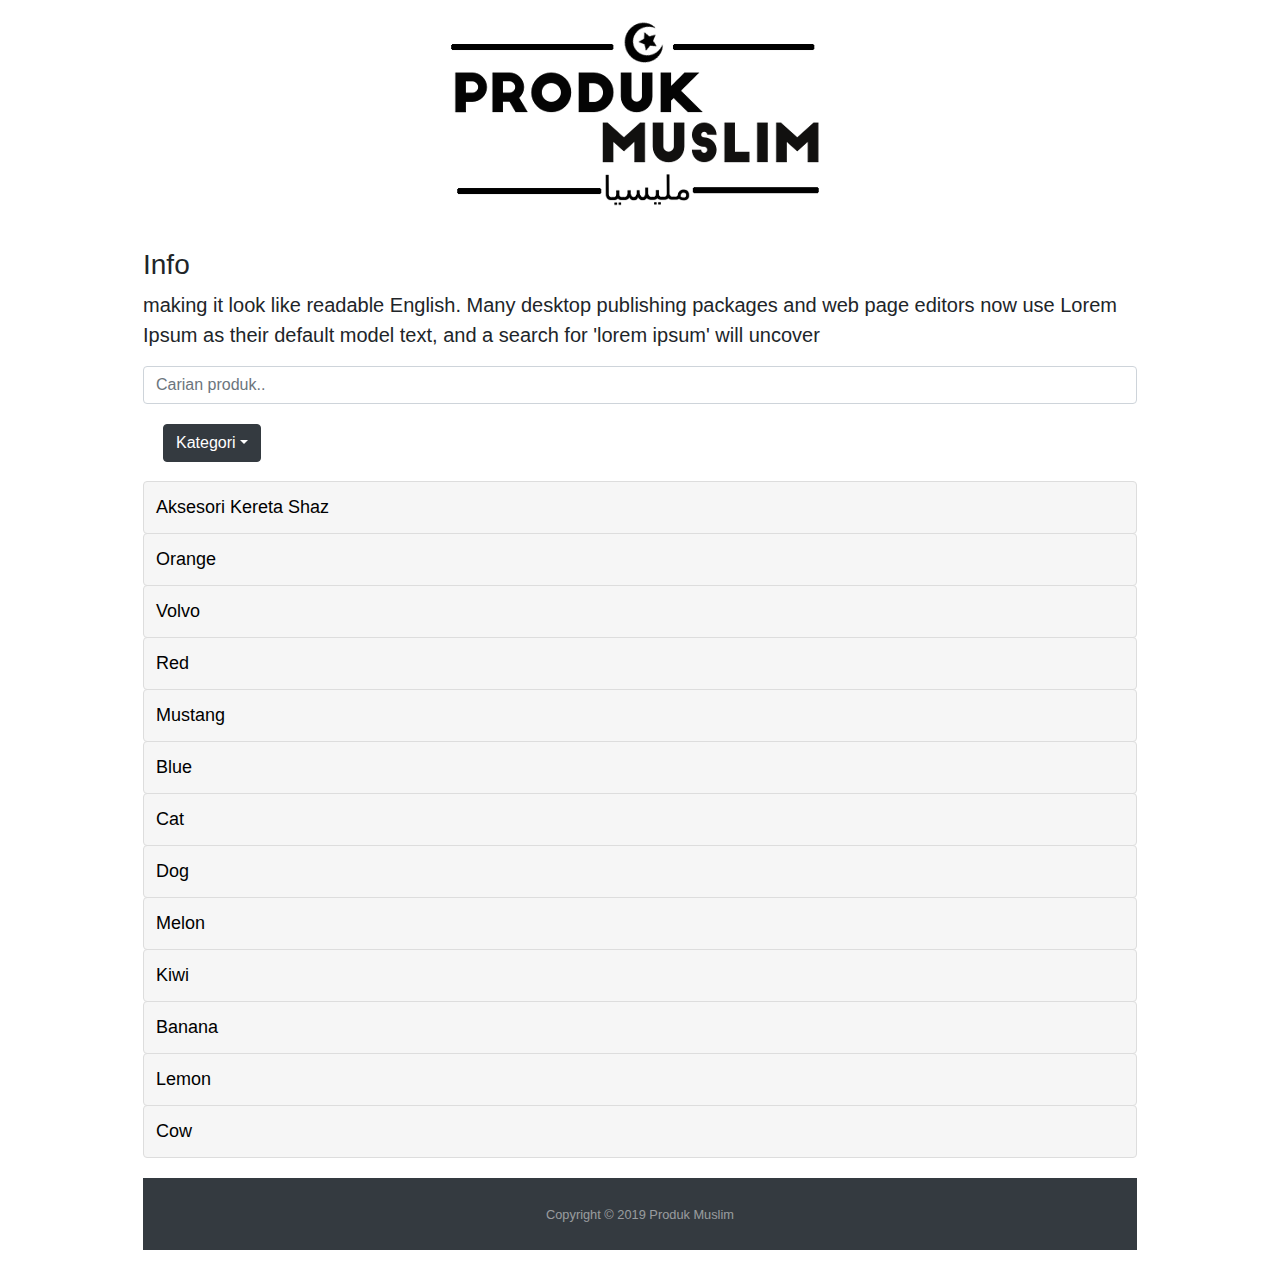
<file: index.html>
<!doctype html>
<html lang="en">

<head>
    <meta charset="utf-8">
    <meta name="viewport" content="width=device-width, initial-scale=1, shrink-to-fit=no">
    <meta name="description" content="Senarai produk muslim malaysia">
    <title>Produk Muslim</title>


    <!-- Stylesheet -->
    <link rel="stylesheet" href="css/bootstrap.min.css">
    <link rel="stylesheet" href="css/all.min.css">
    <!-- Custom Stylesheet after this line -->
    <link rel="stylesheet" href="css/style.css">

</head>

<body>
    <header>
    <div class="bg-color d-flex justify-content-center p-3 px-md-4 mb-3 bg-white ">

        <a href="index.html"><img src="LogoMuslim.png" class="rounded" alt="LogoMuslim"> </a>

    </div>
    </header>
    <div class="container ">
        <h3>Info</h3>
        <p class="lead">making it look like readable English. Many desktop publishing packages and web page editors now use Lorem Ipsum as their default model text, and a search for 'lorem ipsum' will uncover</p>

        <div class="form-group">
            <input type="text" class="form-control" id="myInput" onkeyup="myFunction()" placeholder="Carian produk.."
                title="Type in a name">
            <div>

                <div class="dropdown ">
                    <button onclick="myFunction2()" class="dropbtn btn btn-dark dropdown-toggle ">Kategori</button>
                    <div id="myDropdown" class="dropdown-content ">
                        <a href="#" class="btn active" onclick="filterSelection('all')"> Semua</a>
                        <a href="#" class="btn" onclick="filterSelection('cars')"> Cars</a>
                        <a href="#" class="btn" onclick="filterSelection('animals')"> Animals</a>
                        <a href="#" class="btn" onclick="filterSelection('fruits')"> Fruits</a>
                        <a href="#" class="btn" onclick="filterSelection('colors')"> Colors</a>

                    </div>


                </div>
                



                <ul class="list-group" id="myUL">

                    <li><a href="aksesorikeretashaz.html" class="list-group-item filterDiv cars">Aksesori Kereta Shaz</a></li>
                    <li><a href="#" class="list-group-item filterDiv colors fruits">Orange</a></li>
                    <li><a href="#" class="list-group-item filterDiv cars">Volvo</a></li>
                    <li><a href="#" class="list-group-item filterDiv colors">Red</a></li>
                    <li><a href="#" class="list-group-item filterDiv cars animals">Mustang</a></li>
                    <li><a href="#" class="list-group-item filterDiv colors">Blue</a></li>
                    <li><a href="#" class="list-group-item filterDiv animals">Cat</a></li>
                    <li><a href="#" class="list-group-item filterDiv animals">Dog</a></li>
                    <li><a href="#" class="list-group-item filterDiv fruits">Melon</a></li>
                    <li><a href="#" class="list-group-item filterDiv fruits animals">Kiwi</a></li>
                    <li><a href="#" class="list-group-item filterDiv fruits">Banana</a></li>
                    <li><a href="#" class="list-group-item filterDiv fruits">Lemon</a></li>
                    <li><a href="#" class="list-group-item filterDiv animals">Cow</a></li>

                </ul>


            </div>
            <footer  class="py-4 bg-dark text-white-50">
                <div class="container text-center">
                  <small>Copyright &copy; 2019 Produk Muslim</small>
                </div>
              </footer>

                <!-- Scripts -->
                <script src="js/jquery-3.3.1.min.js"></script>
                <script src="js/popper.min.js"></script>
                <script src="js/bootstrap.min.js"></script>
                <script src="js/app.js"></script>




</body>

</html>
</file>
<file: css/style.css>
@media (min-width: 1200px) {
    .container {
        max-width: 80%;
    }
  
}


#myUL {
    list-style-type: none;
    padding: 0;
    margin: 0;
}

#myUL li a {

    text-decoration: none;

}

#myUL li a:hover:not(.header) {
    color:white;
    background-color: rgb(23, 24, 23);
}

.filterDiv {
    border: 1px solid #ddd;
    margin-top: -1px;
    /* Prevent double borders */
    background-color: #f6f6f6;
    padding: 12px;
    text-decoration: none;
    font-size: 18px;
    color: black;
    display: none;
}

.show {
    display: block;
}



/*DROPDOWN*/


#myInput:focus {
    outline: 3px solid #ddd;
}

.dropdown {
    margin: 20px;
    position: relative;
    display: inline-block;
}

.dropdown-content {
    display: none;
    position: absolute;
    background-color: #f6f6f6;
    min-width: 230px;
    overflow: auto;
    border: 1px solid #ddd;
    z-index: 1;
}

.dropdown-content a {
    color: black;
    padding: 12px 16px;
    text-decoration: none;
    display: block;
}

.dropdown a:hover {
    color:white;
    background-color: rgb(12, 12, 12);
}

.show {
    display: block;
}

footer{
    margin-top:20px;
}

.fa {
    padding: 20px;
    font-size: 25px;
    width: 100px;
    text-align: center;
    text-decoration: none;
    margin: 5px 2px;
  }
  
  .fa:hover {
      opacity: 0.7;
  }
  
  .fa-facebook {
    background: #3B5998;
    color: white;
  }
  
  .fa-twitter {
    background: #55ACEE;
    color: white;
  }

  .fa-youtube {
    background: #bb0000;
    color: white;
  }
  
  .fa-instagram {
    background: #125688;
    color: white;
  }
</file>
<file: css/all.min.css>
.fa,.fab,.fal,.far,.fas{-moz-osx-font-smoothing:grayscale;-webkit-font-smoothing:antialiased;display:inline-block;font-style:normal;font-variant:normal;text-rendering:auto;line-height:1}.fa-lg{font-size:1.33333em;line-height:.75em;vertical-align:-.0667em}.fa-xs{font-size:.75em}.fa-sm{font-size:.875em}.fa-1x{font-size:1em}.fa-2x{font-size:2em}.fa-3x{font-size:3em}.fa-4x{font-size:4em}.fa-5x{font-size:5em}.fa-6x{font-size:6em}.fa-7x{font-size:7em}.fa-8x{font-size:8em}.fa-9x{font-size:9em}.fa-10x{font-size:10em}.fa-fw{text-align:center;width:1.25em}.fa-ul{list-style-type:none;margin-left:2.5em;padding-left:0}.fa-ul>li{position:relative}.fa-li{left:-2em;position:absolute;text-align:center;width:2em;line-height:inherit}.fa-border{border:.08em solid #eee;border-radius:.1em;padding:.2em .25em .15em}.fa-pull-left{float:left}.fa-pull-right{float:right}.fa.fa-pull-left,.fab.fa-pull-left,.fal.fa-pull-left,.far.fa-pull-left,.fas.fa-pull-left{margin-right:.3em}.fa.fa-pull-right,.fab.fa-pull-right,.fal.fa-pull-right,.far.fa-pull-right,.fas.fa-pull-right{margin-left:.3em}.fa-spin{animation:fa-spin 2s infinite linear}.fa-pulse{animation:fa-spin 1s infinite steps(8)}@keyframes fa-spin{0%{transform:rotate(0deg)}to{transform:rotate(1turn)}}.fa-rotate-90{-ms-filter:"progid:DXImageTransform.Microsoft.BasicImage(rotation=1)";transform:rotate(90deg)}.fa-rotate-180{-ms-filter:"progid:DXImageTransform.Microsoft.BasicImage(rotation=2)";transform:rotate(180deg)}.fa-rotate-270{-ms-filter:"progid:DXImageTransform.Microsoft.BasicImage(rotation=3)";transform:rotate(270deg)}.fa-flip-horizontal{-ms-filter:"progid:DXImageTransform.Microsoft.BasicImage(rotation=0, mirror=1)";transform:scaleX(-1)}.fa-flip-vertical{transform:scaleY(-1)}.fa-flip-both,.fa-flip-horizontal.fa-flip-vertical,.fa-flip-vertical{-ms-filter:"progid:DXImageTransform.Microsoft.BasicImage(rotation=2, mirror=1)"}.fa-flip-both,.fa-flip-horizontal.fa-flip-vertical{transform:scale(-1)}:root .fa-flip-both,:root .fa-flip-horizontal,:root .fa-flip-vertical,:root .fa-rotate-90,:root .fa-rotate-180,:root .fa-rotate-270{filter:none}.fa-stack{display:inline-block;height:2em;line-height:2em;position:relative;vertical-align:middle;width:2.5em}.fa-stack-1x,.fa-stack-2x{left:0;position:absolute;text-align:center;width:100%}.fa-stack-1x{line-height:inherit}.fa-stack-2x{font-size:2em}.fa-inverse{color:#fff}.fa-500px:before{content:"\f26e"}.fa-accessible-icon:before{content:"\f368"}.fa-accusoft:before{content:"\f369"}.fa-acquisitions-incorporated:before{content:"\f6af"}.fa-ad:before{content:"\f641"}.fa-address-book:before{content:"\f2b9"}.fa-address-card:before{content:"\f2bb"}.fa-adjust:before{content:"\f042"}.fa-adn:before{content:"\f170"}.fa-adobe:before{content:"\f778"}.fa-adversal:before{content:"\f36a"}.fa-affiliatetheme:before{content:"\f36b"}.fa-air-freshener:before{content:"\f5d0"}.fa-algolia:before{content:"\f36c"}.fa-align-center:before{content:"\f037"}.fa-align-justify:before{content:"\f039"}.fa-align-left:before{content:"\f036"}.fa-align-right:before{content:"\f038"}.fa-alipay:before{content:"\f642"}.fa-allergies:before{content:"\f461"}.fa-amazon:before{content:"\f270"}.fa-amazon-pay:before{content:"\f42c"}.fa-ambulance:before{content:"\f0f9"}.fa-american-sign-language-interpreting:before{content:"\f2a3"}.fa-amilia:before{content:"\f36d"}.fa-anchor:before{content:"\f13d"}.fa-android:before{content:"\f17b"}.fa-angellist:before{content:"\f209"}.fa-angle-double-down:before{content:"\f103"}.fa-angle-double-left:before{content:"\f100"}.fa-angle-double-right:before{content:"\f101"}.fa-angle-double-up:before{content:"\f102"}.fa-angle-down:before{content:"\f107"}.fa-angle-left:before{content:"\f104"}.fa-angle-right:before{content:"\f105"}.fa-angle-up:before{content:"\f106"}.fa-angry:before{content:"\f556"}.fa-angrycreative:before{content:"\f36e"}.fa-angular:before{content:"\f420"}.fa-ankh:before{content:"\f644"}.fa-app-store:before{content:"\f36f"}.fa-app-store-ios:before{content:"\f370"}.fa-apper:before{content:"\f371"}.fa-apple:before{content:"\f179"}.fa-apple-alt:before{content:"\f5d1"}.fa-apple-pay:before{content:"\f415"}.fa-archive:before{content:"\f187"}.fa-archway:before{content:"\f557"}.fa-arrow-alt-circle-down:before{content:"\f358"}.fa-arrow-alt-circle-left:before{content:"\f359"}.fa-arrow-alt-circle-right:before{content:"\f35a"}.fa-arrow-alt-circle-up:before{content:"\f35b"}.fa-arrow-circle-down:before{content:"\f0ab"}.fa-arrow-circle-left:before{content:"\f0a8"}.fa-arrow-circle-right:before{content:"\f0a9"}.fa-arrow-circle-up:before{content:"\f0aa"}.fa-arrow-down:before{content:"\f063"}.fa-arrow-left:before{content:"\f060"}.fa-arrow-right:before{content:"\f061"}.fa-arrow-up:before{content:"\f062"}.fa-arrows-alt:before{content:"\f0b2"}.fa-arrows-alt-h:before{content:"\f337"}.fa-arrows-alt-v:before{content:"\f338"}.fa-artstation:before{content:"\f77a"}.fa-assistive-listening-systems:before{content:"\f2a2"}.fa-asterisk:before{content:"\f069"}.fa-asymmetrik:before{content:"\f372"}.fa-at:before{content:"\f1fa"}.fa-atlas:before{content:"\f558"}.fa-atlassian:before{content:"\f77b"}.fa-atom:before{content:"\f5d2"}.fa-audible:before{content:"\f373"}.fa-audio-description:before{content:"\f29e"}.fa-autoprefixer:before{content:"\f41c"}.fa-avianex:before{content:"\f374"}.fa-aviato:before{content:"\f421"}.fa-award:before{content:"\f559"}.fa-aws:before{content:"\f375"}.fa-baby:before{content:"\f77c"}.fa-baby-carriage:before{content:"\f77d"}.fa-backspace:before{content:"\f55a"}.fa-backward:before{content:"\f04a"}.fa-bacon:before{content:"\f7e5"}.fa-balance-scale:before{content:"\f24e"}.fa-ban:before{content:"\f05e"}.fa-band-aid:before{content:"\f462"}.fa-bandcamp:before{content:"\f2d5"}.fa-barcode:before{content:"\f02a"}.fa-bars:before{content:"\f0c9"}.fa-baseball-ball:before{content:"\f433"}.fa-basketball-ball:before{content:"\f434"}.fa-bath:before{content:"\f2cd"}.fa-battery-empty:before{content:"\f244"}.fa-battery-full:before{content:"\f240"}.fa-battery-half:before{content:"\f242"}.fa-battery-quarter:before{content:"\f243"}.fa-battery-three-quarters:before{content:"\f241"}.fa-bed:before{content:"\f236"}.fa-beer:before{content:"\f0fc"}.fa-behance:before{content:"\f1b4"}.fa-behance-square:before{content:"\f1b5"}.fa-bell:before{content:"\f0f3"}.fa-bell-slash:before{content:"\f1f6"}.fa-bezier-curve:before{content:"\f55b"}.fa-bible:before{content:"\f647"}.fa-bicycle:before{content:"\f206"}.fa-bimobject:before{content:"\f378"}.fa-binoculars:before{content:"\f1e5"}.fa-biohazard:before{content:"\f780"}.fa-birthday-cake:before{content:"\f1fd"}.fa-bitbucket:before{content:"\f171"}.fa-bitcoin:before{content:"\f379"}.fa-bity:before{content:"\f37a"}.fa-black-tie:before{content:"\f27e"}.fa-blackberry:before{content:"\f37b"}.fa-blender:before{content:"\f517"}.fa-blender-phone:before{content:"\f6b6"}.fa-blind:before{content:"\f29d"}.fa-blog:before{content:"\f781"}.fa-blogger:before{content:"\f37c"}.fa-blogger-b:before{content:"\f37d"}.fa-bluetooth:before{content:"\f293"}.fa-bluetooth-b:before{content:"\f294"}.fa-bold:before{content:"\f032"}.fa-bolt:before{content:"\f0e7"}.fa-bomb:before{content:"\f1e2"}.fa-bone:before{content:"\f5d7"}.fa-bong:before{content:"\f55c"}.fa-book:before{content:"\f02d"}.fa-book-dead:before{content:"\f6b7"}.fa-book-medical:before{content:"\f7e6"}.fa-book-open:before{content:"\f518"}.fa-book-reader:before{content:"\f5da"}.fa-bookmark:before{content:"\f02e"}.fa-bowling-ball:before{content:"\f436"}.fa-box:before{content:"\f466"}.fa-box-open:before{content:"\f49e"}.fa-boxes:before{content:"\f468"}.fa-braille:before{content:"\f2a1"}.fa-brain:before{content:"\f5dc"}.fa-bread-slice:before{content:"\f7ec"}.fa-briefcase:before{content:"\f0b1"}.fa-briefcase-medical:before{content:"\f469"}.fa-broadcast-tower:before{content:"\f519"}.fa-broom:before{content:"\f51a"}.fa-brush:before{content:"\f55d"}.fa-btc:before{content:"\f15a"}.fa-bug:before{content:"\f188"}.fa-building:before{content:"\f1ad"}.fa-bullhorn:before{content:"\f0a1"}.fa-bullseye:before{content:"\f140"}.fa-burn:before{content:"\f46a"}.fa-buromobelexperte:before{content:"\f37f"}.fa-bus:before{content:"\f207"}.fa-bus-alt:before{content:"\f55e"}.fa-business-time:before{content:"\f64a"}.fa-buysellads:before{content:"\f20d"}.fa-calculator:before{content:"\f1ec"}.fa-calendar:before{content:"\f133"}.fa-calendar-alt:before{content:"\f073"}.fa-calendar-check:before{content:"\f274"}.fa-calendar-day:before{content:"\f783"}.fa-calendar-minus:before{content:"\f272"}.fa-calendar-plus:before{content:"\f271"}.fa-calendar-times:before{content:"\f273"}.fa-calendar-week:before{content:"\f784"}.fa-camera:before{content:"\f030"}.fa-camera-retro:before{content:"\f083"}.fa-campground:before{content:"\f6bb"}.fa-canadian-maple-leaf:before{content:"\f785"}.fa-candy-cane:before{content:"\f786"}.fa-cannabis:before{content:"\f55f"}.fa-capsules:before{content:"\f46b"}.fa-car:before{content:"\f1b9"}.fa-car-alt:before{content:"\f5de"}.fa-car-battery:before{content:"\f5df"}.fa-car-crash:before{content:"\f5e1"}.fa-car-side:before{content:"\f5e4"}.fa-caret-down:before{content:"\f0d7"}.fa-caret-left:before{content:"\f0d9"}.fa-caret-right:before{content:"\f0da"}.fa-caret-square-down:before{content:"\f150"}.fa-caret-square-left:before{content:"\f191"}.fa-caret-square-right:before{content:"\f152"}.fa-caret-square-up:before{content:"\f151"}.fa-caret-up:before{content:"\f0d8"}.fa-carrot:before{content:"\f787"}.fa-cart-arrow-down:before{content:"\f218"}.fa-cart-plus:before{content:"\f217"}.fa-cash-register:before{content:"\f788"}.fa-cat:before{content:"\f6be"}.fa-cc-amazon-pay:before{content:"\f42d"}.fa-cc-amex:before{content:"\f1f3"}.fa-cc-apple-pay:before{content:"\f416"}.fa-cc-diners-club:before{content:"\f24c"}.fa-cc-discover:before{content:"\f1f2"}.fa-cc-jcb:before{content:"\f24b"}.fa-cc-mastercard:before{content:"\f1f1"}.fa-cc-paypal:before{content:"\f1f4"}.fa-cc-stripe:before{content:"\f1f5"}.fa-cc-visa:before{content:"\f1f0"}.fa-centercode:before{content:"\f380"}.fa-centos:before{content:"\f789"}.fa-certificate:before{content:"\f0a3"}.fa-chair:before{content:"\f6c0"}.fa-chalkboard:before{content:"\f51b"}.fa-chalkboard-teacher:before{content:"\f51c"}.fa-charging-station:before{content:"\f5e7"}.fa-chart-area:before{content:"\f1fe"}.fa-chart-bar:before{content:"\f080"}.fa-chart-line:before{content:"\f201"}.fa-chart-pie:before{content:"\f200"}.fa-check:before{content:"\f00c"}.fa-check-circle:before{content:"\f058"}.fa-check-double:before{content:"\f560"}.fa-check-square:before{content:"\f14a"}.fa-cheese:before{content:"\f7ef"}.fa-chess:before{content:"\f439"}.fa-chess-bishop:before{content:"\f43a"}.fa-chess-board:before{content:"\f43c"}.fa-chess-king:before{content:"\f43f"}.fa-chess-knight:before{content:"\f441"}.fa-chess-pawn:before{content:"\f443"}.fa-chess-queen:before{content:"\f445"}.fa-chess-rook:before{content:"\f447"}.fa-chevron-circle-down:before{content:"\f13a"}.fa-chevron-circle-left:before{content:"\f137"}.fa-chevron-circle-right:before{content:"\f138"}.fa-chevron-circle-up:before{content:"\f139"}.fa-chevron-down:before{content:"\f078"}.fa-chevron-left:before{content:"\f053"}.fa-chevron-right:before{content:"\f054"}.fa-chevron-up:before{content:"\f077"}.fa-child:before{content:"\f1ae"}.fa-chrome:before{content:"\f268"}.fa-church:before{content:"\f51d"}.fa-circle:before{content:"\f111"}.fa-circle-notch:before{content:"\f1ce"}.fa-city:before{content:"\f64f"}.fa-clinic-medical:before{content:"\f7f2"}.fa-clipboard:before{content:"\f328"}.fa-clipboard-check:before{content:"\f46c"}.fa-clipboard-list:before{content:"\f46d"}.fa-clock:before{content:"\f017"}.fa-clone:before{content:"\f24d"}.fa-closed-captioning:before{content:"\f20a"}.fa-cloud:before{content:"\f0c2"}.fa-cloud-download-alt:before{content:"\f381"}.fa-cloud-meatball:before{content:"\f73b"}.fa-cloud-moon:before{content:"\f6c3"}.fa-cloud-moon-rain:before{content:"\f73c"}.fa-cloud-rain:before{content:"\f73d"}.fa-cloud-showers-heavy:before{content:"\f740"}.fa-cloud-sun:before{content:"\f6c4"}.fa-cloud-sun-rain:before{content:"\f743"}.fa-cloud-upload-alt:before{content:"\f382"}.fa-cloudscale:before{content:"\f383"}.fa-cloudsmith:before{content:"\f384"}.fa-cloudversify:before{content:"\f385"}.fa-cocktail:before{content:"\f561"}.fa-code:before{content:"\f121"}.fa-code-branch:before{content:"\f126"}.fa-codepen:before{content:"\f1cb"}.fa-codiepie:before{content:"\f284"}.fa-coffee:before{content:"\f0f4"}.fa-cog:before{content:"\f013"}.fa-cogs:before{content:"\f085"}.fa-coins:before{content:"\f51e"}.fa-columns:before{content:"\f0db"}.fa-comment:before{content:"\f075"}.fa-comment-alt:before{content:"\f27a"}.fa-comment-dollar:before{content:"\f651"}.fa-comment-dots:before{content:"\f4ad"}.fa-comment-medical:before{content:"\f7f5"}.fa-comment-slash:before{content:"\f4b3"}.fa-comments:before{content:"\f086"}.fa-comments-dollar:before{content:"\f653"}.fa-compact-disc:before{content:"\f51f"}.fa-compass:before{content:"\f14e"}.fa-compress:before{content:"\f066"}.fa-compress-arrows-alt:before{content:"\f78c"}.fa-concierge-bell:before{content:"\f562"}.fa-confluence:before{content:"\f78d"}.fa-connectdevelop:before{content:"\f20e"}.fa-contao:before{content:"\f26d"}.fa-cookie:before{content:"\f563"}.fa-cookie-bite:before{content:"\f564"}.fa-copy:before{content:"\f0c5"}.fa-copyright:before{content:"\f1f9"}.fa-couch:before{content:"\f4b8"}.fa-cpanel:before{content:"\f388"}.fa-creative-commons:before{content:"\f25e"}.fa-creative-commons-by:before{content:"\f4e7"}.fa-creative-commons-nc:before{content:"\f4e8"}.fa-creative-commons-nc-eu:before{content:"\f4e9"}.fa-creative-commons-nc-jp:before{content:"\f4ea"}.fa-creative-commons-nd:before{content:"\f4eb"}.fa-creative-commons-pd:before{content:"\f4ec"}.fa-creative-commons-pd-alt:before{content:"\f4ed"}.fa-creative-commons-remix:before{content:"\f4ee"}.fa-creative-commons-sa:before{content:"\f4ef"}.fa-creative-commons-sampling:before{content:"\f4f0"}.fa-creative-commons-sampling-plus:before{content:"\f4f1"}.fa-creative-commons-share:before{content:"\f4f2"}.fa-creative-commons-zero:before{content:"\f4f3"}.fa-credit-card:before{content:"\f09d"}.fa-critical-role:before{content:"\f6c9"}.fa-crop:before{content:"\f125"}.fa-crop-alt:before{content:"\f565"}.fa-cross:before{content:"\f654"}.fa-crosshairs:before{content:"\f05b"}.fa-crow:before{content:"\f520"}.fa-crown:before{content:"\f521"}.fa-crutch:before{content:"\f7f7"}.fa-css3:before{content:"\f13c"}.fa-css3-alt:before{content:"\f38b"}.fa-cube:before{content:"\f1b2"}.fa-cubes:before{content:"\f1b3"}.fa-cut:before{content:"\f0c4"}.fa-cuttlefish:before{content:"\f38c"}.fa-d-and-d:before{content:"\f38d"}.fa-d-and-d-beyond:before{content:"\f6ca"}.fa-dashcube:before{content:"\f210"}.fa-database:before{content:"\f1c0"}.fa-deaf:before{content:"\f2a4"}.fa-delicious:before{content:"\f1a5"}.fa-democrat:before{content:"\f747"}.fa-deploydog:before{content:"\f38e"}.fa-deskpro:before{content:"\f38f"}.fa-desktop:before{content:"\f108"}.fa-dev:before{content:"\f6cc"}.fa-deviantart:before{content:"\f1bd"}.fa-dharmachakra:before{content:"\f655"}.fa-dhl:before{content:"\f790"}.fa-diagnoses:before{content:"\f470"}.fa-diaspora:before{content:"\f791"}.fa-dice:before{content:"\f522"}.fa-dice-d20:before{content:"\f6cf"}.fa-dice-d6:before{content:"\f6d1"}.fa-dice-five:before{content:"\f523"}.fa-dice-four:before{content:"\f524"}.fa-dice-one:before{content:"\f525"}.fa-dice-six:before{content:"\f526"}.fa-dice-three:before{content:"\f527"}.fa-dice-two:before{content:"\f528"}.fa-digg:before{content:"\f1a6"}.fa-digital-ocean:before{content:"\f391"}.fa-digital-tachograph:before{content:"\f566"}.fa-directions:before{content:"\f5eb"}.fa-discord:before{content:"\f392"}.fa-discourse:before{content:"\f393"}.fa-divide:before{content:"\f529"}.fa-dizzy:before{content:"\f567"}.fa-dna:before{content:"\f471"}.fa-dochub:before{content:"\f394"}.fa-docker:before{content:"\f395"}.fa-dog:before{content:"\f6d3"}.fa-dollar-sign:before{content:"\f155"}.fa-dolly:before{content:"\f472"}.fa-dolly-flatbed:before{content:"\f474"}.fa-donate:before{content:"\f4b9"}.fa-door-closed:before{content:"\f52a"}.fa-door-open:before{content:"\f52b"}.fa-dot-circle:before{content:"\f192"}.fa-dove:before{content:"\f4ba"}.fa-download:before{content:"\f019"}.fa-draft2digital:before{content:"\f396"}.fa-drafting-compass:before{content:"\f568"}.fa-dragon:before{content:"\f6d5"}.fa-draw-polygon:before{content:"\f5ee"}.fa-dribbble:before{content:"\f17d"}.fa-dribbble-square:before{content:"\f397"}.fa-dropbox:before{content:"\f16b"}.fa-drum:before{content:"\f569"}.fa-drum-steelpan:before{content:"\f56a"}.fa-drumstick-bite:before{content:"\f6d7"}.fa-drupal:before{content:"\f1a9"}.fa-dumbbell:before{content:"\f44b"}.fa-dumpster:before{content:"\f793"}.fa-dumpster-fire:before{content:"\f794"}.fa-dungeon:before{content:"\f6d9"}.fa-dyalog:before{content:"\f399"}.fa-earlybirds:before{content:"\f39a"}.fa-ebay:before{content:"\f4f4"}.fa-edge:before{content:"\f282"}.fa-edit:before{content:"\f044"}.fa-egg:before{content:"\f7fb"}.fa-eject:before{content:"\f052"}.fa-elementor:before{content:"\f430"}.fa-ellipsis-h:before{content:"\f141"}.fa-ellipsis-v:before{content:"\f142"}.fa-ello:before{content:"\f5f1"}.fa-ember:before{content:"\f423"}.fa-empire:before{content:"\f1d1"}.fa-envelope:before{content:"\f0e0"}.fa-envelope-open:before{content:"\f2b6"}.fa-envelope-open-text:before{content:"\f658"}.fa-envelope-square:before{content:"\f199"}.fa-envira:before{content:"\f299"}.fa-equals:before{content:"\f52c"}.fa-eraser:before{content:"\f12d"}.fa-erlang:before{content:"\f39d"}.fa-ethereum:before{content:"\f42e"}.fa-ethernet:before{content:"\f796"}.fa-etsy:before{content:"\f2d7"}.fa-euro-sign:before{content:"\f153"}.fa-exchange-alt:before{content:"\f362"}.fa-exclamation:before{content:"\f12a"}.fa-exclamation-circle:before{content:"\f06a"}.fa-exclamation-triangle:before{content:"\f071"}.fa-expand:before{content:"\f065"}.fa-expand-arrows-alt:before{content:"\f31e"}.fa-expeditedssl:before{content:"\f23e"}.fa-external-link-alt:before{content:"\f35d"}.fa-external-link-square-alt:before{content:"\f360"}.fa-eye:before{content:"\f06e"}.fa-eye-dropper:before{content:"\f1fb"}.fa-eye-slash:before{content:"\f070"}.fa-facebook:before{content:"\f09a"}.fa-facebook-f:before{content:"\f39e"}.fa-facebook-messenger:before{content:"\f39f"}.fa-facebook-square:before{content:"\f082"}.fa-fantasy-flight-games:before{content:"\f6dc"}.fa-fast-backward:before{content:"\f049"}.fa-fast-forward:before{content:"\f050"}.fa-fax:before{content:"\f1ac"}.fa-feather:before{content:"\f52d"}.fa-feather-alt:before{content:"\f56b"}.fa-fedex:before{content:"\f797"}.fa-fedora:before{content:"\f798"}.fa-female:before{content:"\f182"}.fa-fighter-jet:before{content:"\f0fb"}.fa-figma:before{content:"\f799"}.fa-file:before{content:"\f15b"}.fa-file-alt:before{content:"\f15c"}.fa-file-archive:before{content:"\f1c6"}.fa-file-audio:before{content:"\f1c7"}.fa-file-code:before{content:"\f1c9"}.fa-file-contract:before{content:"\f56c"}.fa-file-csv:before{content:"\f6dd"}.fa-file-download:before{content:"\f56d"}.fa-file-excel:before{content:"\f1c3"}.fa-file-export:before{content:"\f56e"}.fa-file-image:before{content:"\f1c5"}.fa-file-import:before{content:"\f56f"}.fa-file-invoice:before{content:"\f570"}.fa-file-invoice-dollar:before{content:"\f571"}.fa-file-medical:before{content:"\f477"}.fa-file-medical-alt:before{content:"\f478"}.fa-file-pdf:before{content:"\f1c1"}.fa-file-powerpoint:before{content:"\f1c4"}.fa-file-prescription:before{content:"\f572"}.fa-file-signature:before{content:"\f573"}.fa-file-upload:before{content:"\f574"}.fa-file-video:before{content:"\f1c8"}.fa-file-word:before{content:"\f1c2"}.fa-fill:before{content:"\f575"}.fa-fill-drip:before{content:"\f576"}.fa-film:before{content:"\f008"}.fa-filter:before{content:"\f0b0"}.fa-fingerprint:before{content:"\f577"}.fa-fire:before{content:"\f06d"}.fa-fire-alt:before{content:"\f7e4"}.fa-fire-extinguisher:before{content:"\f134"}.fa-firefox:before{content:"\f269"}.fa-first-aid:before{content:"\f479"}.fa-first-order:before{content:"\f2b0"}.fa-first-order-alt:before{content:"\f50a"}.fa-firstdraft:before{content:"\f3a1"}.fa-fish:before{content:"\f578"}.fa-fist-raised:before{content:"\f6de"}.fa-flag:before{content:"\f024"}.fa-flag-checkered:before{content:"\f11e"}.fa-flag-usa:before{content:"\f74d"}.fa-flask:before{content:"\f0c3"}.fa-flickr:before{content:"\f16e"}.fa-flipboard:before{content:"\f44d"}.fa-flushed:before{content:"\f579"}.fa-fly:before{content:"\f417"}.fa-folder:before{content:"\f07b"}.fa-folder-minus:before{content:"\f65d"}.fa-folder-open:before{content:"\f07c"}.fa-folder-plus:before{content:"\f65e"}.fa-font:before{content:"\f031"}.fa-font-awesome:before{content:"\f2b4"}.fa-font-awesome-alt:before{content:"\f35c"}.fa-font-awesome-flag:before{content:"\f425"}.fa-font-awesome-logo-full:before{content:"\f4e6"}.fa-fonticons:before{content:"\f280"}.fa-fonticons-fi:before{content:"\f3a2"}.fa-football-ball:before{content:"\f44e"}.fa-fort-awesome:before{content:"\f286"}.fa-fort-awesome-alt:before{content:"\f3a3"}.fa-forumbee:before{content:"\f211"}.fa-forward:before{content:"\f04e"}.fa-foursquare:before{content:"\f180"}.fa-free-code-camp:before{content:"\f2c5"}.fa-freebsd:before{content:"\f3a4"}.fa-frog:before{content:"\f52e"}.fa-frown:before{content:"\f119"}.fa-frown-open:before{content:"\f57a"}.fa-fulcrum:before{content:"\f50b"}.fa-funnel-dollar:before{content:"\f662"}.fa-futbol:before{content:"\f1e3"}.fa-galactic-republic:before{content:"\f50c"}.fa-galactic-senate:before{content:"\f50d"}.fa-gamepad:before{content:"\f11b"}.fa-gas-pump:before{content:"\f52f"}.fa-gavel:before{content:"\f0e3"}.fa-gem:before{content:"\f3a5"}.fa-genderless:before{content:"\f22d"}.fa-get-pocket:before{content:"\f265"}.fa-gg:before{content:"\f260"}.fa-gg-circle:before{content:"\f261"}.fa-ghost:before{content:"\f6e2"}.fa-gift:before{content:"\f06b"}.fa-gifts:before{content:"\f79c"}.fa-git:before{content:"\f1d3"}.fa-git-square:before{content:"\f1d2"}.fa-github:before{content:"\f09b"}.fa-github-alt:before{content:"\f113"}.fa-github-square:before{content:"\f092"}.fa-gitkraken:before{content:"\f3a6"}.fa-gitlab:before{content:"\f296"}.fa-gitter:before{content:"\f426"}.fa-glass-cheers:before{content:"\f79f"}.fa-glass-martini:before{content:"\f000"}.fa-glass-martini-alt:before{content:"\f57b"}.fa-glass-whiskey:before{content:"\f7a0"}.fa-glasses:before{content:"\f530"}.fa-glide:before{content:"\f2a5"}.fa-glide-g:before{content:"\f2a6"}.fa-globe:before{content:"\f0ac"}.fa-globe-africa:before{content:"\f57c"}.fa-globe-americas:before{content:"\f57d"}.fa-globe-asia:before{content:"\f57e"}.fa-globe-europe:before{content:"\f7a2"}.fa-gofore:before{content:"\f3a7"}.fa-golf-ball:before{content:"\f450"}.fa-goodreads:before{content:"\f3a8"}.fa-goodreads-g:before{content:"\f3a9"}.fa-google:before{content:"\f1a0"}.fa-google-drive:before{content:"\f3aa"}.fa-google-play:before{content:"\f3ab"}.fa-google-plus:before{content:"\f2b3"}.fa-google-plus-g:before{content:"\f0d5"}.fa-google-plus-square:before{content:"\f0d4"}.fa-google-wallet:before{content:"\f1ee"}.fa-gopuram:before{content:"\f664"}.fa-graduation-cap:before{content:"\f19d"}.fa-gratipay:before{content:"\f184"}.fa-grav:before{content:"\f2d6"}.fa-greater-than:before{content:"\f531"}.fa-greater-than-equal:before{content:"\f532"}.fa-grimace:before{content:"\f57f"}.fa-grin:before{content:"\f580"}.fa-grin-alt:before{content:"\f581"}.fa-grin-beam:before{content:"\f582"}.fa-grin-beam-sweat:before{content:"\f583"}.fa-grin-hearts:before{content:"\f584"}.fa-grin-squint:before{content:"\f585"}.fa-grin-squint-tears:before{content:"\f586"}.fa-grin-stars:before{content:"\f587"}.fa-grin-tears:before{content:"\f588"}.fa-grin-tongue:before{content:"\f589"}.fa-grin-tongue-squint:before{content:"\f58a"}.fa-grin-tongue-wink:before{content:"\f58b"}.fa-grin-wink:before{content:"\f58c"}.fa-grip-horizontal:before{content:"\f58d"}.fa-grip-lines:before{content:"\f7a4"}.fa-grip-lines-vertical:before{content:"\f7a5"}.fa-grip-vertical:before{content:"\f58e"}.fa-gripfire:before{content:"\f3ac"}.fa-grunt:before{content:"\f3ad"}.fa-guitar:before{content:"\f7a6"}.fa-gulp:before{content:"\f3ae"}.fa-h-square:before{content:"\f0fd"}.fa-hacker-news:before{content:"\f1d4"}.fa-hacker-news-square:before{content:"\f3af"}.fa-hackerrank:before{content:"\f5f7"}.fa-hamburger:before{content:"\f805"}.fa-hammer:before{content:"\f6e3"}.fa-hamsa:before{content:"\f665"}.fa-hand-holding:before{content:"\f4bd"}.fa-hand-holding-heart:before{content:"\f4be"}.fa-hand-holding-usd:before{content:"\f4c0"}.fa-hand-lizard:before{content:"\f258"}.fa-hand-middle-finger:before{content:"\f806"}.fa-hand-paper:before{content:"\f256"}.fa-hand-peace:before{content:"\f25b"}.fa-hand-point-down:before{content:"\f0a7"}.fa-hand-point-left:before{content:"\f0a5"}.fa-hand-point-right:before{content:"\f0a4"}.fa-hand-point-up:before{content:"\f0a6"}.fa-hand-pointer:before{content:"\f25a"}.fa-hand-rock:before{content:"\f255"}.fa-hand-scissors:before{content:"\f257"}.fa-hand-spock:before{content:"\f259"}.fa-hands:before{content:"\f4c2"}.fa-hands-helping:before{content:"\f4c4"}.fa-handshake:before{content:"\f2b5"}.fa-hanukiah:before{content:"\f6e6"}.fa-hard-hat:before{content:"\f807"}.fa-hashtag:before{content:"\f292"}.fa-hat-wizard:before{content:"\f6e8"}.fa-haykal:before{content:"\f666"}.fa-hdd:before{content:"\f0a0"}.fa-heading:before{content:"\f1dc"}.fa-headphones:before{content:"\f025"}.fa-headphones-alt:before{content:"\f58f"}.fa-headset:before{content:"\f590"}.fa-heart:before{content:"\f004"}.fa-heart-broken:before{content:"\f7a9"}.fa-heartbeat:before{content:"\f21e"}.fa-helicopter:before{content:"\f533"}.fa-highlighter:before{content:"\f591"}.fa-hiking:before{content:"\f6ec"}.fa-hippo:before{content:"\f6ed"}.fa-hips:before{content:"\f452"}.fa-hire-a-helper:before{content:"\f3b0"}.fa-history:before{content:"\f1da"}.fa-hockey-puck:before{content:"\f453"}.fa-holly-berry:before{content:"\f7aa"}.fa-home:before{content:"\f015"}.fa-hooli:before{content:"\f427"}.fa-hornbill:before{content:"\f592"}.fa-horse:before{content:"\f6f0"}.fa-horse-head:before{content:"\f7ab"}.fa-hospital:before{content:"\f0f8"}.fa-hospital-alt:before{content:"\f47d"}.fa-hospital-symbol:before{content:"\f47e"}.fa-hot-tub:before{content:"\f593"}.fa-hotdog:before{content:"\f80f"}.fa-hotel:before{content:"\f594"}.fa-hotjar:before{content:"\f3b1"}.fa-hourglass:before{content:"\f254"}.fa-hourglass-end:before{content:"\f253"}.fa-hourglass-half:before{content:"\f252"}.fa-hourglass-start:before{content:"\f251"}.fa-house-damage:before{content:"\f6f1"}.fa-houzz:before{content:"\f27c"}.fa-hryvnia:before{content:"\f6f2"}.fa-html5:before{content:"\f13b"}.fa-hubspot:before{content:"\f3b2"}.fa-i-cursor:before{content:"\f246"}.fa-ice-cream:before{content:"\f810"}.fa-icicles:before{content:"\f7ad"}.fa-id-badge:before{content:"\f2c1"}.fa-id-card:before{content:"\f2c2"}.fa-id-card-alt:before{content:"\f47f"}.fa-igloo:before{content:"\f7ae"}.fa-image:before{content:"\f03e"}.fa-images:before{content:"\f302"}.fa-imdb:before{content:"\f2d8"}.fa-inbox:before{content:"\f01c"}.fa-indent:before{content:"\f03c"}.fa-industry:before{content:"\f275"}.fa-infinity:before{content:"\f534"}.fa-info:before{content:"\f129"}.fa-info-circle:before{content:"\f05a"}.fa-instagram:before{content:"\f16d"}.fa-intercom:before{content:"\f7af"}.fa-internet-explorer:before{content:"\f26b"}.fa-invision:before{content:"\f7b0"}.fa-ioxhost:before{content:"\f208"}.fa-italic:before{content:"\f033"}.fa-itunes:before{content:"\f3b4"}.fa-itunes-note:before{content:"\f3b5"}.fa-java:before{content:"\f4e4"}.fa-jedi:before{content:"\f669"}.fa-jedi-order:before{content:"\f50e"}.fa-jenkins:before{content:"\f3b6"}.fa-jira:before{content:"\f7b1"}.fa-joget:before{content:"\f3b7"}.fa-joint:before{content:"\f595"}.fa-joomla:before{content:"\f1aa"}.fa-journal-whills:before{content:"\f66a"}.fa-js:before{content:"\f3b8"}.fa-js-square:before{content:"\f3b9"}.fa-jsfiddle:before{content:"\f1cc"}.fa-kaaba:before{content:"\f66b"}.fa-kaggle:before{content:"\f5fa"}.fa-key:before{content:"\f084"}.fa-keybase:before{content:"\f4f5"}.fa-keyboard:before{content:"\f11c"}.fa-keycdn:before{content:"\f3ba"}.fa-khanda:before{content:"\f66d"}.fa-kickstarter:before{content:"\f3bb"}.fa-kickstarter-k:before{content:"\f3bc"}.fa-kiss:before{content:"\f596"}.fa-kiss-beam:before{content:"\f597"}.fa-kiss-wink-heart:before{content:"\f598"}.fa-kiwi-bird:before{content:"\f535"}.fa-korvue:before{content:"\f42f"}.fa-landmark:before{content:"\f66f"}.fa-language:before{content:"\f1ab"}.fa-laptop:before{content:"\f109"}.fa-laptop-code:before{content:"\f5fc"}.fa-laptop-medical:before{content:"\f812"}.fa-laravel:before{content:"\f3bd"}.fa-lastfm:before{content:"\f202"}.fa-lastfm-square:before{content:"\f203"}.fa-laugh:before{content:"\f599"}.fa-laugh-beam:before{content:"\f59a"}.fa-laugh-squint:before{content:"\f59b"}.fa-laugh-wink:before{content:"\f59c"}.fa-layer-group:before{content:"\f5fd"}.fa-leaf:before{content:"\f06c"}.fa-leanpub:before{content:"\f212"}.fa-lemon:before{content:"\f094"}.fa-less:before{content:"\f41d"}.fa-less-than:before{content:"\f536"}.fa-less-than-equal:before{content:"\f537"}.fa-level-down-alt:before{content:"\f3be"}.fa-level-up-alt:before{content:"\f3bf"}.fa-life-ring:before{content:"\f1cd"}.fa-lightbulb:before{content:"\f0eb"}.fa-line:before{content:"\f3c0"}.fa-link:before{content:"\f0c1"}.fa-linkedin:before{content:"\f08c"}.fa-linkedin-in:before{content:"\f0e1"}.fa-linode:before{content:"\f2b8"}.fa-linux:before{content:"\f17c"}.fa-lira-sign:before{content:"\f195"}.fa-list:before{content:"\f03a"}.fa-list-alt:before{content:"\f022"}.fa-list-ol:before{content:"\f0cb"}.fa-list-ul:before{content:"\f0ca"}.fa-location-arrow:before{content:"\f124"}.fa-lock:before{content:"\f023"}.fa-lock-open:before{content:"\f3c1"}.fa-long-arrow-alt-down:before{content:"\f309"}.fa-long-arrow-alt-left:before{content:"\f30a"}.fa-long-arrow-alt-right:before{content:"\f30b"}.fa-long-arrow-alt-up:before{content:"\f30c"}.fa-low-vision:before{content:"\f2a8"}.fa-luggage-cart:before{content:"\f59d"}.fa-lyft:before{content:"\f3c3"}.fa-magento:before{content:"\f3c4"}.fa-magic:before{content:"\f0d0"}.fa-magnet:before{content:"\f076"}.fa-mail-bulk:before{content:"\f674"}.fa-mailchimp:before{content:"\f59e"}.fa-male:before{content:"\f183"}.fa-mandalorian:before{content:"\f50f"}.fa-map:before{content:"\f279"}.fa-map-marked:before{content:"\f59f"}.fa-map-marked-alt:before{content:"\f5a0"}.fa-map-marker:before{content:"\f041"}.fa-map-marker-alt:before{content:"\f3c5"}.fa-map-pin:before{content:"\f276"}.fa-map-signs:before{content:"\f277"}.fa-markdown:before{content:"\f60f"}.fa-marker:before{content:"\f5a1"}.fa-mars:before{content:"\f222"}.fa-mars-double:before{content:"\f227"}.fa-mars-stroke:before{content:"\f229"}.fa-mars-stroke-h:before{content:"\f22b"}.fa-mars-stroke-v:before{content:"\f22a"}.fa-mask:before{content:"\f6fa"}.fa-mastodon:before{content:"\f4f6"}.fa-maxcdn:before{content:"\f136"}.fa-medal:before{content:"\f5a2"}.fa-medapps:before{content:"\f3c6"}.fa-medium:before{content:"\f23a"}.fa-medium-m:before{content:"\f3c7"}.fa-medkit:before{content:"\f0fa"}.fa-medrt:before{content:"\f3c8"}.fa-meetup:before{content:"\f2e0"}.fa-megaport:before{content:"\f5a3"}.fa-meh:before{content:"\f11a"}.fa-meh-blank:before{content:"\f5a4"}.fa-meh-rolling-eyes:before{content:"\f5a5"}.fa-memory:before{content:"\f538"}.fa-mendeley:before{content:"\f7b3"}.fa-menorah:before{content:"\f676"}.fa-mercury:before{content:"\f223"}.fa-meteor:before{content:"\f753"}.fa-microchip:before{content:"\f2db"}.fa-microphone:before{content:"\f130"}.fa-microphone-alt:before{content:"\f3c9"}.fa-microphone-alt-slash:before{content:"\f539"}.fa-microphone-slash:before{content:"\f131"}.fa-microscope:before{content:"\f610"}.fa-microsoft:before{content:"\f3ca"}.fa-minus:before{content:"\f068"}.fa-minus-circle:before{content:"\f056"}.fa-minus-square:before{content:"\f146"}.fa-mitten:before{content:"\f7b5"}.fa-mix:before{content:"\f3cb"}.fa-mixcloud:before{content:"\f289"}.fa-mizuni:before{content:"\f3cc"}.fa-mobile:before{content:"\f10b"}.fa-mobile-alt:before{content:"\f3cd"}.fa-modx:before{content:"\f285"}.fa-monero:before{content:"\f3d0"}.fa-money-bill:before{content:"\f0d6"}.fa-money-bill-alt:before{content:"\f3d1"}.fa-money-bill-wave:before{content:"\f53a"}.fa-money-bill-wave-alt:before{content:"\f53b"}.fa-money-check:before{content:"\f53c"}.fa-money-check-alt:before{content:"\f53d"}.fa-monument:before{content:"\f5a6"}.fa-moon:before{content:"\f186"}.fa-mortar-pestle:before{content:"\f5a7"}.fa-mosque:before{content:"\f678"}.fa-motorcycle:before{content:"\f21c"}.fa-mountain:before{content:"\f6fc"}.fa-mouse-pointer:before{content:"\f245"}.fa-mug-hot:before{content:"\f7b6"}.fa-music:before{content:"\f001"}.fa-napster:before{content:"\f3d2"}.fa-neos:before{content:"\f612"}.fa-network-wired:before{content:"\f6ff"}.fa-neuter:before{content:"\f22c"}.fa-newspaper:before{content:"\f1ea"}.fa-nimblr:before{content:"\f5a8"}.fa-nintendo-switch:before{content:"\f418"}.fa-node:before{content:"\f419"}.fa-node-js:before{content:"\f3d3"}.fa-not-equal:before{content:"\f53e"}.fa-notes-medical:before{content:"\f481"}.fa-npm:before{content:"\f3d4"}.fa-ns8:before{content:"\f3d5"}.fa-nutritionix:before{content:"\f3d6"}.fa-object-group:before{content:"\f247"}.fa-object-ungroup:before{content:"\f248"}.fa-odnoklassniki:before{content:"\f263"}.fa-odnoklassniki-square:before{content:"\f264"}.fa-oil-can:before{content:"\f613"}.fa-old-republic:before{content:"\f510"}.fa-om:before{content:"\f679"}.fa-opencart:before{content:"\f23d"}.fa-openid:before{content:"\f19b"}.fa-opera:before{content:"\f26a"}.fa-optin-monster:before{content:"\f23c"}.fa-osi:before{content:"\f41a"}.fa-otter:before{content:"\f700"}.fa-outdent:before{content:"\f03b"}.fa-page4:before{content:"\f3d7"}.fa-pagelines:before{content:"\f18c"}.fa-pager:before{content:"\f815"}.fa-paint-brush:before{content:"\f1fc"}.fa-paint-roller:before{content:"\f5aa"}.fa-palette:before{content:"\f53f"}.fa-palfed:before{content:"\f3d8"}.fa-pallet:before{content:"\f482"}.fa-paper-plane:before{content:"\f1d8"}.fa-paperclip:before{content:"\f0c6"}.fa-parachute-box:before{content:"\f4cd"}.fa-paragraph:before{content:"\f1dd"}.fa-parking:before{content:"\f540"}.fa-passport:before{content:"\f5ab"}.fa-pastafarianism:before{content:"\f67b"}.fa-paste:before{content:"\f0ea"}.fa-patreon:before{content:"\f3d9"}.fa-pause:before{content:"\f04c"}.fa-pause-circle:before{content:"\f28b"}.fa-paw:before{content:"\f1b0"}.fa-paypal:before{content:"\f1ed"}.fa-peace:before{content:"\f67c"}.fa-pen:before{content:"\f304"}.fa-pen-alt:before{content:"\f305"}.fa-pen-fancy:before{content:"\f5ac"}.fa-pen-nib:before{content:"\f5ad"}.fa-pen-square:before{content:"\f14b"}.fa-pencil-alt:before{content:"\f303"}.fa-pencil-ruler:before{content:"\f5ae"}.fa-penny-arcade:before{content:"\f704"}.fa-people-carry:before{content:"\f4ce"}.fa-pepper-hot:before{content:"\f816"}.fa-percent:before{content:"\f295"}.fa-percentage:before{content:"\f541"}.fa-periscope:before{content:"\f3da"}.fa-person-booth:before{content:"\f756"}.fa-phabricator:before{content:"\f3db"}.fa-phoenix-framework:before{content:"\f3dc"}.fa-phoenix-squadron:before{content:"\f511"}.fa-phone:before{content:"\f095"}.fa-phone-slash:before{content:"\f3dd"}.fa-phone-square:before{content:"\f098"}.fa-phone-volume:before{content:"\f2a0"}.fa-php:before{content:"\f457"}.fa-pied-piper:before{content:"\f2ae"}.fa-pied-piper-alt:before{content:"\f1a8"}.fa-pied-piper-hat:before{content:"\f4e5"}.fa-pied-piper-pp:before{content:"\f1a7"}.fa-piggy-bank:before{content:"\f4d3"}.fa-pills:before{content:"\f484"}.fa-pinterest:before{content:"\f0d2"}.fa-pinterest-p:before{content:"\f231"}.fa-pinterest-square:before{content:"\f0d3"}.fa-pizza-slice:before{content:"\f818"}.fa-place-of-worship:before{content:"\f67f"}.fa-plane:before{content:"\f072"}.fa-plane-arrival:before{content:"\f5af"}.fa-plane-departure:before{content:"\f5b0"}.fa-play:before{content:"\f04b"}.fa-play-circle:before{content:"\f144"}.fa-playstation:before{content:"\f3df"}.fa-plug:before{content:"\f1e6"}.fa-plus:before{content:"\f067"}.fa-plus-circle:before{content:"\f055"}.fa-plus-square:before{content:"\f0fe"}.fa-podcast:before{content:"\f2ce"}.fa-poll:before{content:"\f681"}.fa-poll-h:before{content:"\f682"}.fa-poo:before{content:"\f2fe"}.fa-poo-storm:before{content:"\f75a"}.fa-poop:before{content:"\f619"}.fa-portrait:before{content:"\f3e0"}.fa-pound-sign:before{content:"\f154"}.fa-power-off:before{content:"\f011"}.fa-pray:before{content:"\f683"}.fa-praying-hands:before{content:"\f684"}.fa-prescription:before{content:"\f5b1"}.fa-prescription-bottle:before{content:"\f485"}.fa-prescription-bottle-alt:before{content:"\f486"}.fa-print:before{content:"\f02f"}.fa-procedures:before{content:"\f487"}.fa-product-hunt:before{content:"\f288"}.fa-project-diagram:before{content:"\f542"}.fa-pushed:before{content:"\f3e1"}.fa-puzzle-piece:before{content:"\f12e"}.fa-python:before{content:"\f3e2"}.fa-qq:before{content:"\f1d6"}.fa-qrcode:before{content:"\f029"}.fa-question:before{content:"\f128"}.fa-question-circle:before{content:"\f059"}.fa-quidditch:before{content:"\f458"}.fa-quinscape:before{content:"\f459"}.fa-quora:before{content:"\f2c4"}.fa-quote-left:before{content:"\f10d"}.fa-quote-right:before{content:"\f10e"}.fa-quran:before{content:"\f687"}.fa-r-project:before{content:"\f4f7"}.fa-radiation:before{content:"\f7b9"}.fa-radiation-alt:before{content:"\f7ba"}.fa-rainbow:before{content:"\f75b"}.fa-random:before{content:"\f074"}.fa-raspberry-pi:before{content:"\f7bb"}.fa-ravelry:before{content:"\f2d9"}.fa-react:before{content:"\f41b"}.fa-reacteurope:before{content:"\f75d"}.fa-readme:before{content:"\f4d5"}.fa-rebel:before{content:"\f1d0"}.fa-receipt:before{content:"\f543"}.fa-recycle:before{content:"\f1b8"}.fa-red-river:before{content:"\f3e3"}.fa-reddit:before{content:"\f1a1"}.fa-reddit-alien:before{content:"\f281"}.fa-reddit-square:before{content:"\f1a2"}.fa-redhat:before{content:"\f7bc"}.fa-redo:before{content:"\f01e"}.fa-redo-alt:before{content:"\f2f9"}.fa-registered:before{content:"\f25d"}.fa-renren:before{content:"\f18b"}.fa-reply:before{content:"\f3e5"}.fa-reply-all:before{content:"\f122"}.fa-replyd:before{content:"\f3e6"}.fa-republican:before{content:"\f75e"}.fa-researchgate:before{content:"\f4f8"}.fa-resolving:before{content:"\f3e7"}.fa-restroom:before{content:"\f7bd"}.fa-retweet:before{content:"\f079"}.fa-rev:before{content:"\f5b2"}.fa-ribbon:before{content:"\f4d6"}.fa-ring:before{content:"\f70b"}.fa-road:before{content:"\f018"}.fa-robot:before{content:"\f544"}.fa-rocket:before{content:"\f135"}.fa-rocketchat:before{content:"\f3e8"}.fa-rockrms:before{content:"\f3e9"}.fa-route:before{content:"\f4d7"}.fa-rss:before{content:"\f09e"}.fa-rss-square:before{content:"\f143"}.fa-ruble-sign:before{content:"\f158"}.fa-ruler:before{content:"\f545"}.fa-ruler-combined:before{content:"\f546"}.fa-ruler-horizontal:before{content:"\f547"}.fa-ruler-vertical:before{content:"\f548"}.fa-running:before{content:"\f70c"}.fa-rupee-sign:before{content:"\f156"}.fa-sad-cry:before{content:"\f5b3"}.fa-sad-tear:before{content:"\f5b4"}.fa-safari:before{content:"\f267"}.fa-sass:before{content:"\f41e"}.fa-satellite:before{content:"\f7bf"}.fa-satellite-dish:before{content:"\f7c0"}.fa-save:before{content:"\f0c7"}.fa-schlix:before{content:"\f3ea"}.fa-school:before{content:"\f549"}.fa-screwdriver:before{content:"\f54a"}.fa-scribd:before{content:"\f28a"}.fa-scroll:before{content:"\f70e"}.fa-sd-card:before{content:"\f7c2"}.fa-search:before{content:"\f002"}.fa-search-dollar:before{content:"\f688"}.fa-search-location:before{content:"\f689"}.fa-search-minus:before{content:"\f010"}.fa-search-plus:before{content:"\f00e"}.fa-searchengin:before{content:"\f3eb"}.fa-seedling:before{content:"\f4d8"}.fa-sellcast:before{content:"\f2da"}.fa-sellsy:before{content:"\f213"}.fa-server:before{content:"\f233"}.fa-servicestack:before{content:"\f3ec"}.fa-shapes:before{content:"\f61f"}.fa-share:before{content:"\f064"}.fa-share-alt:before{content:"\f1e0"}.fa-share-alt-square:before{content:"\f1e1"}.fa-share-square:before{content:"\f14d"}.fa-shekel-sign:before{content:"\f20b"}.fa-shield-alt:before{content:"\f3ed"}.fa-ship:before{content:"\f21a"}.fa-shipping-fast:before{content:"\f48b"}.fa-shirtsinbulk:before{content:"\f214"}.fa-shoe-prints:before{content:"\f54b"}.fa-shopping-bag:before{content:"\f290"}.fa-shopping-basket:before{content:"\f291"}.fa-shopping-cart:before{content:"\f07a"}.fa-shopware:before{content:"\f5b5"}.fa-shower:before{content:"\f2cc"}.fa-shuttle-van:before{content:"\f5b6"}.fa-sign:before{content:"\f4d9"}.fa-sign-in-alt:before{content:"\f2f6"}.fa-sign-language:before{content:"\f2a7"}.fa-sign-out-alt:before{content:"\f2f5"}.fa-signal:before{content:"\f012"}.fa-signature:before{content:"\f5b7"}.fa-sim-card:before{content:"\f7c4"}.fa-simplybuilt:before{content:"\f215"}.fa-sistrix:before{content:"\f3ee"}.fa-sitemap:before{content:"\f0e8"}.fa-sith:before{content:"\f512"}.fa-skating:before{content:"\f7c5"}.fa-sketch:before{content:"\f7c6"}.fa-skiing:before{content:"\f7c9"}.fa-skiing-nordic:before{content:"\f7ca"}.fa-skull:before{content:"\f54c"}.fa-skull-crossbones:before{content:"\f714"}.fa-skyatlas:before{content:"\f216"}.fa-skype:before{content:"\f17e"}.fa-slack:before{content:"\f198"}.fa-slack-hash:before{content:"\f3ef"}.fa-slash:before{content:"\f715"}.fa-sleigh:before{content:"\f7cc"}.fa-sliders-h:before{content:"\f1de"}.fa-slideshare:before{content:"\f1e7"}.fa-smile:before{content:"\f118"}.fa-smile-beam:before{content:"\f5b8"}.fa-smile-wink:before{content:"\f4da"}.fa-smog:before{content:"\f75f"}.fa-smoking:before{content:"\f48d"}.fa-smoking-ban:before{content:"\f54d"}.fa-sms:before{content:"\f7cd"}.fa-snapchat:before{content:"\f2ab"}.fa-snapchat-ghost:before{content:"\f2ac"}.fa-snapchat-square:before{content:"\f2ad"}.fa-snowboarding:before{content:"\f7ce"}.fa-snowflake:before{content:"\f2dc"}.fa-snowman:before{content:"\f7d0"}.fa-snowplow:before{content:"\f7d2"}.fa-socks:before{content:"\f696"}.fa-solar-panel:before{content:"\f5ba"}.fa-sort:before{content:"\f0dc"}.fa-sort-alpha-down:before{content:"\f15d"}.fa-sort-alpha-up:before{content:"\f15e"}.fa-sort-amount-down:before{content:"\f160"}.fa-sort-amount-up:before{content:"\f161"}.fa-sort-down:before{content:"\f0dd"}.fa-sort-numeric-down:before{content:"\f162"}.fa-sort-numeric-up:before{content:"\f163"}.fa-sort-up:before{content:"\f0de"}.fa-soundcloud:before{content:"\f1be"}.fa-sourcetree:before{content:"\f7d3"}.fa-spa:before{content:"\f5bb"}.fa-space-shuttle:before{content:"\f197"}.fa-speakap:before{content:"\f3f3"}.fa-spider:before{content:"\f717"}.fa-spinner:before{content:"\f110"}.fa-splotch:before{content:"\f5bc"}.fa-spotify:before{content:"\f1bc"}.fa-spray-can:before{content:"\f5bd"}.fa-square:before{content:"\f0c8"}.fa-square-full:before{content:"\f45c"}.fa-square-root-alt:before{content:"\f698"}.fa-squarespace:before{content:"\f5be"}.fa-stack-exchange:before{content:"\f18d"}.fa-stack-overflow:before{content:"\f16c"}.fa-stamp:before{content:"\f5bf"}.fa-star:before{content:"\f005"}.fa-star-and-crescent:before{content:"\f699"}.fa-star-half:before{content:"\f089"}.fa-star-half-alt:before{content:"\f5c0"}.fa-star-of-david:before{content:"\f69a"}.fa-star-of-life:before{content:"\f621"}.fa-staylinked:before{content:"\f3f5"}.fa-steam:before{content:"\f1b6"}.fa-steam-square:before{content:"\f1b7"}.fa-steam-symbol:before{content:"\f3f6"}.fa-step-backward:before{content:"\f048"}.fa-step-forward:before{content:"\f051"}.fa-stethoscope:before{content:"\f0f1"}.fa-sticker-mule:before{content:"\f3f7"}.fa-sticky-note:before{content:"\f249"}.fa-stop:before{content:"\f04d"}.fa-stop-circle:before{content:"\f28d"}.fa-stopwatch:before{content:"\f2f2"}.fa-store:before{content:"\f54e"}.fa-store-alt:before{content:"\f54f"}.fa-strava:before{content:"\f428"}.fa-stream:before{content:"\f550"}.fa-street-view:before{content:"\f21d"}.fa-strikethrough:before{content:"\f0cc"}.fa-stripe:before{content:"\f429"}.fa-stripe-s:before{content:"\f42a"}.fa-stroopwafel:before{content:"\f551"}.fa-studiovinari:before{content:"\f3f8"}.fa-stumbleupon:before{content:"\f1a4"}.fa-stumbleupon-circle:before{content:"\f1a3"}.fa-subscript:before{content:"\f12c"}.fa-subway:before{content:"\f239"}.fa-suitcase:before{content:"\f0f2"}.fa-suitcase-rolling:before{content:"\f5c1"}.fa-sun:before{content:"\f185"}.fa-superpowers:before{content:"\f2dd"}.fa-superscript:before{content:"\f12b"}.fa-supple:before{content:"\f3f9"}.fa-surprise:before{content:"\f5c2"}.fa-suse:before{content:"\f7d6"}.fa-swatchbook:before{content:"\f5c3"}.fa-swimmer:before{content:"\f5c4"}.fa-swimming-pool:before{content:"\f5c5"}.fa-synagogue:before{content:"\f69b"}.fa-sync:before{content:"\f021"}.fa-sync-alt:before{content:"\f2f1"}.fa-syringe:before{content:"\f48e"}.fa-table:before{content:"\f0ce"}.fa-table-tennis:before{content:"\f45d"}.fa-tablet:before{content:"\f10a"}.fa-tablet-alt:before{content:"\f3fa"}.fa-tablets:before{content:"\f490"}.fa-tachometer-alt:before{content:"\f3fd"}.fa-tag:before{content:"\f02b"}.fa-tags:before{content:"\f02c"}.fa-tape:before{content:"\f4db"}.fa-tasks:before{content:"\f0ae"}.fa-taxi:before{content:"\f1ba"}.fa-teamspeak:before{content:"\f4f9"}.fa-teeth:before{content:"\f62e"}.fa-teeth-open:before{content:"\f62f"}.fa-telegram:before{content:"\f2c6"}.fa-telegram-plane:before{content:"\f3fe"}.fa-temperature-high:before{content:"\f769"}.fa-temperature-low:before{content:"\f76b"}.fa-tencent-weibo:before{content:"\f1d5"}.fa-tenge:before{content:"\f7d7"}.fa-terminal:before{content:"\f120"}.fa-text-height:before{content:"\f034"}.fa-text-width:before{content:"\f035"}.fa-th:before{content:"\f00a"}.fa-th-large:before{content:"\f009"}.fa-th-list:before{content:"\f00b"}.fa-the-red-yeti:before{content:"\f69d"}.fa-theater-masks:before{content:"\f630"}.fa-themeco:before{content:"\f5c6"}.fa-themeisle:before{content:"\f2b2"}.fa-thermometer:before{content:"\f491"}.fa-thermometer-empty:before{content:"\f2cb"}.fa-thermometer-full:before{content:"\f2c7"}.fa-thermometer-half:before{content:"\f2c9"}.fa-thermometer-quarter:before{content:"\f2ca"}.fa-thermometer-three-quarters:before{content:"\f2c8"}.fa-think-peaks:before{content:"\f731"}.fa-thumbs-down:before{content:"\f165"}.fa-thumbs-up:before{content:"\f164"}.fa-thumbtack:before{content:"\f08d"}.fa-ticket-alt:before{content:"\f3ff"}.fa-times:before{content:"\f00d"}.fa-times-circle:before{content:"\f057"}.fa-tint:before{content:"\f043"}.fa-tint-slash:before{content:"\f5c7"}.fa-tired:before{content:"\f5c8"}.fa-toggle-off:before{content:"\f204"}.fa-toggle-on:before{content:"\f205"}.fa-toilet:before{content:"\f7d8"}.fa-toilet-paper:before{content:"\f71e"}.fa-toolbox:before{content:"\f552"}.fa-tools:before{content:"\f7d9"}.fa-tooth:before{content:"\f5c9"}.fa-torah:before{content:"\f6a0"}.fa-torii-gate:before{content:"\f6a1"}.fa-tractor:before{content:"\f722"}.fa-trade-federation:before{content:"\f513"}.fa-trademark:before{content:"\f25c"}.fa-traffic-light:before{content:"\f637"}.fa-train:before{content:"\f238"}.fa-tram:before{content:"\f7da"}.fa-transgender:before{content:"\f224"}.fa-transgender-alt:before{content:"\f225"}.fa-trash:before{content:"\f1f8"}.fa-trash-alt:before{content:"\f2ed"}.fa-trash-restore:before{content:"\f829"}.fa-trash-restore-alt:before{content:"\f82a"}.fa-tree:before{content:"\f1bb"}.fa-trello:before{content:"\f181"}.fa-tripadvisor:before{content:"\f262"}.fa-trophy:before{content:"\f091"}.fa-truck:before{content:"\f0d1"}.fa-truck-loading:before{content:"\f4de"}.fa-truck-monster:before{content:"\f63b"}.fa-truck-moving:before{content:"\f4df"}.fa-truck-pickup:before{content:"\f63c"}.fa-tshirt:before{content:"\f553"}.fa-tty:before{content:"\f1e4"}.fa-tumblr:before{content:"\f173"}.fa-tumblr-square:before{content:"\f174"}.fa-tv:before{content:"\f26c"}.fa-twitch:before{content:"\f1e8"}.fa-twitter:before{content:"\f099"}.fa-twitter-square:before{content:"\f081"}.fa-typo3:before{content:"\f42b"}.fa-uber:before{content:"\f402"}.fa-ubuntu:before{content:"\f7df"}.fa-uikit:before{content:"\f403"}.fa-umbrella:before{content:"\f0e9"}.fa-umbrella-beach:before{content:"\f5ca"}.fa-underline:before{content:"\f0cd"}.fa-undo:before{content:"\f0e2"}.fa-undo-alt:before{content:"\f2ea"}.fa-uniregistry:before{content:"\f404"}.fa-universal-access:before{content:"\f29a"}.fa-university:before{content:"\f19c"}.fa-unlink:before{content:"\f127"}.fa-unlock:before{content:"\f09c"}.fa-unlock-alt:before{content:"\f13e"}.fa-untappd:before{content:"\f405"}.fa-upload:before{content:"\f093"}.fa-ups:before{content:"\f7e0"}.fa-usb:before{content:"\f287"}.fa-user:before{content:"\f007"}.fa-user-alt:before{content:"\f406"}.fa-user-alt-slash:before{content:"\f4fa"}.fa-user-astronaut:before{content:"\f4fb"}.fa-user-check:before{content:"\f4fc"}.fa-user-circle:before{content:"\f2bd"}.fa-user-clock:before{content:"\f4fd"}.fa-user-cog:before{content:"\f4fe"}.fa-user-edit:before{content:"\f4ff"}.fa-user-friends:before{content:"\f500"}.fa-user-graduate:before{content:"\f501"}.fa-user-injured:before{content:"\f728"}.fa-user-lock:before{content:"\f502"}.fa-user-md:before{content:"\f0f0"}.fa-user-minus:before{content:"\f503"}.fa-user-ninja:before{content:"\f504"}.fa-user-nurse:before{content:"\f82f"}.fa-user-plus:before{content:"\f234"}.fa-user-secret:before{content:"\f21b"}.fa-user-shield:before{content:"\f505"}.fa-user-slash:before{content:"\f506"}.fa-user-tag:before{content:"\f507"}.fa-user-tie:before{content:"\f508"}.fa-user-times:before{content:"\f235"}.fa-users:before{content:"\f0c0"}.fa-users-cog:before{content:"\f509"}.fa-usps:before{content:"\f7e1"}.fa-ussunnah:before{content:"\f407"}.fa-utensil-spoon:before{content:"\f2e5"}.fa-utensils:before{content:"\f2e7"}.fa-vaadin:before{content:"\f408"}.fa-vector-square:before{content:"\f5cb"}.fa-venus:before{content:"\f221"}.fa-venus-double:before{content:"\f226"}.fa-venus-mars:before{content:"\f228"}.fa-viacoin:before{content:"\f237"}.fa-viadeo:before{content:"\f2a9"}.fa-viadeo-square:before{content:"\f2aa"}.fa-vial:before{content:"\f492"}.fa-vials:before{content:"\f493"}.fa-viber:before{content:"\f409"}.fa-video:before{content:"\f03d"}.fa-video-slash:before{content:"\f4e2"}.fa-vihara:before{content:"\f6a7"}.fa-vimeo:before{content:"\f40a"}.fa-vimeo-square:before{content:"\f194"}.fa-vimeo-v:before{content:"\f27d"}.fa-vine:before{content:"\f1ca"}.fa-vk:before{content:"\f189"}.fa-vnv:before{content:"\f40b"}.fa-volleyball-ball:before{content:"\f45f"}.fa-volume-down:before{content:"\f027"}.fa-volume-mute:before{content:"\f6a9"}.fa-volume-off:before{content:"\f026"}.fa-volume-up:before{content:"\f028"}.fa-vote-yea:before{content:"\f772"}.fa-vr-cardboard:before{content:"\f729"}.fa-vuejs:before{content:"\f41f"}.fa-walking:before{content:"\f554"}.fa-wallet:before{content:"\f555"}.fa-warehouse:before{content:"\f494"}.fa-water:before{content:"\f773"}.fa-weebly:before{content:"\f5cc"}.fa-weibo:before{content:"\f18a"}.fa-weight:before{content:"\f496"}.fa-weight-hanging:before{content:"\f5cd"}.fa-weixin:before{content:"\f1d7"}.fa-whatsapp:before{content:"\f232"}.fa-whatsapp-square:before{content:"\f40c"}.fa-wheelchair:before{content:"\f193"}.fa-whmcs:before{content:"\f40d"}.fa-wifi:before{content:"\f1eb"}.fa-wikipedia-w:before{content:"\f266"}.fa-wind:before{content:"\f72e"}.fa-window-close:before{content:"\f410"}.fa-window-maximize:before{content:"\f2d0"}.fa-window-minimize:before{content:"\f2d1"}.fa-window-restore:before{content:"\f2d2"}.fa-windows:before{content:"\f17a"}.fa-wine-bottle:before{content:"\f72f"}.fa-wine-glass:before{content:"\f4e3"}.fa-wine-glass-alt:before{content:"\f5ce"}.fa-wix:before{content:"\f5cf"}.fa-wizards-of-the-coast:before{content:"\f730"}.fa-wolf-pack-battalion:before{content:"\f514"}.fa-won-sign:before{content:"\f159"}.fa-wordpress:before{content:"\f19a"}.fa-wordpress-simple:before{content:"\f411"}.fa-wpbeginner:before{content:"\f297"}.fa-wpexplorer:before{content:"\f2de"}.fa-wpforms:before{content:"\f298"}.fa-wpressr:before{content:"\f3e4"}.fa-wrench:before{content:"\f0ad"}.fa-x-ray:before{content:"\f497"}.fa-xbox:before{content:"\f412"}.fa-xing:before{content:"\f168"}.fa-xing-square:before{content:"\f169"}.fa-y-combinator:before{content:"\f23b"}.fa-yahoo:before{content:"\f19e"}.fa-yandex:before{content:"\f413"}.fa-yandex-international:before{content:"\f414"}.fa-yarn:before{content:"\f7e3"}.fa-yelp:before{content:"\f1e9"}.fa-yen-sign:before{content:"\f157"}.fa-yin-yang:before{content:"\f6ad"}.fa-yoast:before{content:"\f2b1"}.fa-youtube:before{content:"\f167"}.fa-youtube-square:before{content:"\f431"}.fa-zhihu:before{content:"\f63f"}.sr-only{border:0;clip:rect(0,0,0,0);height:1px;margin:-1px;overflow:hidden;padding:0;position:absolute;width:1px}.sr-only-focusable:active,.sr-only-focusable:focus{clip:auto;height:auto;margin:0;overflow:visible;position:static;width:auto}@font-face{font-family:"Font Awesome 5 Brands";font-style:normal;font-weight:normal;font-display:auto;src:url(../webfonts/fa-brands-400.eot);src:url(../webfonts/fa-brands-400.eot?#iefix) format("embedded-opentype"),url(../webfonts/fa-brands-400.woff2) format("woff2"),url(../webfonts/fa-brands-400.woff) format("woff"),url(../webfonts/fa-brands-400.ttf) format("truetype"),url(../webfonts/fa-brands-400.svg#fontawesome) format("svg")}.fab{font-family:"Font Awesome 5 Brands"}@font-face{font-family:"Font Awesome 5 Free";font-style:normal;font-weight:400;font-display:auto;src:url(../webfonts/fa-regular-400.eot);src:url(../webfonts/fa-regular-400.eot?#iefix) format("embedded-opentype"),url(../webfonts/fa-regular-400.woff2) format("woff2"),url(../webfonts/fa-regular-400.woff) format("woff"),url(../webfonts/fa-regular-400.ttf) format("truetype"),url(../webfonts/fa-regular-400.svg#fontawesome) format("svg")}.far{font-weight:400}@font-face{font-family:"Font Awesome 5 Free";font-style:normal;font-weight:900;font-display:auto;src:url(../webfonts/fa-solid-900.eot);src:url(../webfonts/fa-solid-900.eot?#iefix) format("embedded-opentype"),url(../webfonts/fa-solid-900.woff2) format("woff2"),url(../webfonts/fa-solid-900.woff) format("woff"),url(../webfonts/fa-solid-900.ttf) format("truetype"),url(../webfonts/fa-solid-900.svg#fontawesome) format("svg")}.fa,.far,.fas{font-family:"Font Awesome 5 Free"}.fa,.fas{font-weight:900}
</file>
